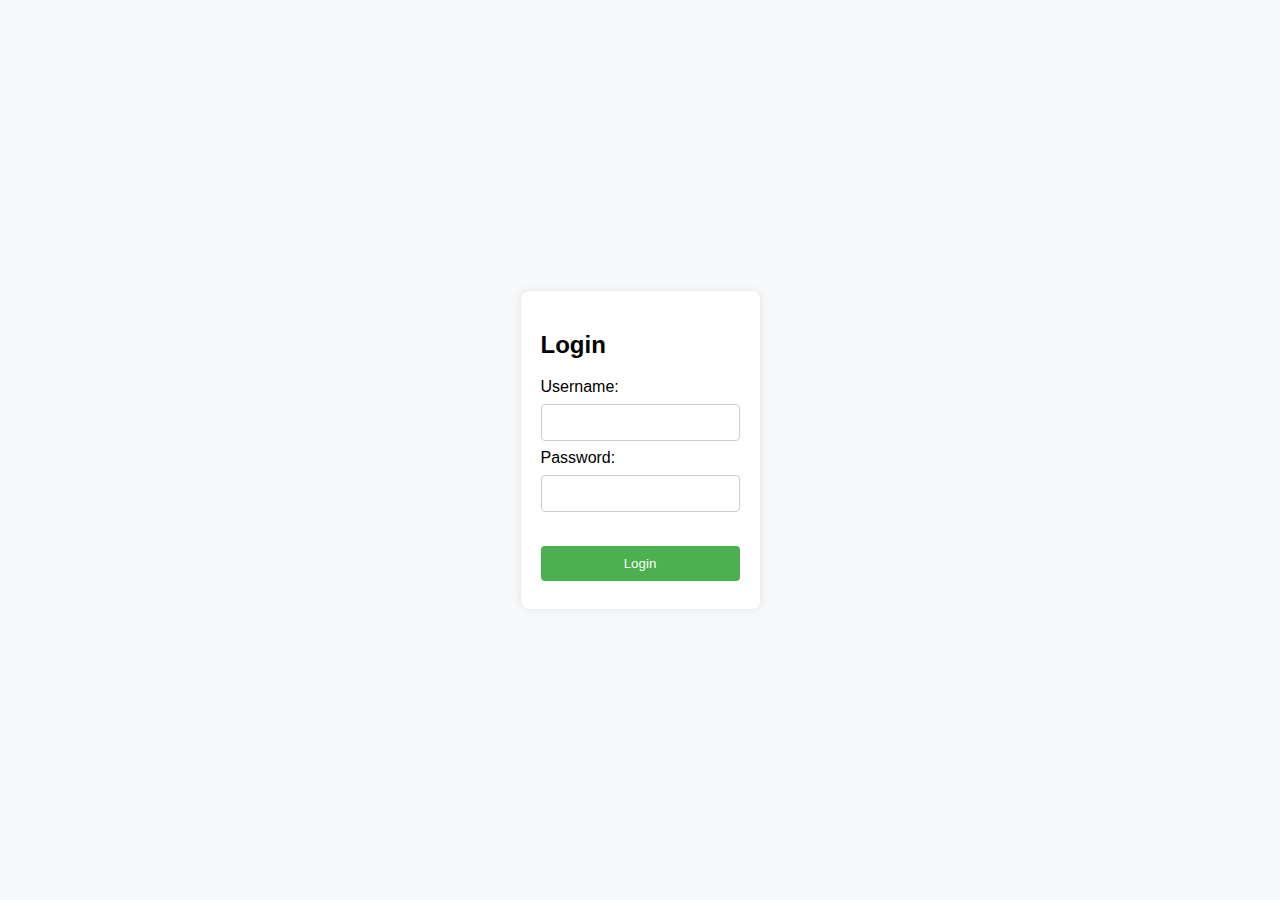
<file: assets/login.html>
<!DOCTYPE html>
<html lang="en">
<head>
    <meta charset="UTF-8">
    <meta name="viewport" content="width=device-width, initial-scale=1.0">
    <title>Login</title>
    <style>
        body {
            font-family: Arial, sans-serif;
            background-color: #f8f9fa;
            margin: 0;
            padding: 0;
            display: flex;
            justify-content: center;
            align-items: center;
            height: 100vh;
        }
        .container {
            max-width: 400px;
            background-color: #fff;
            padding: 20px;
            border-radius: 8px;
            box-shadow: 0 0 10px rgba(0, 0, 0, 0.1);
        }
        input[type="text"],
        input[type="password"],
        input[type="submit"] {
            width: 100%;
            padding: 10px;
            margin: 8px 0;
            display: inline-block;
            border: 1px solid #ccc;
            border-radius: 4px;
            box-sizing: border-box;
        }
        input[type="submit"] {
            background-color: #4CAF50;
            color: white;
            border: none;
            cursor: pointer;
        }
        input[type="submit"]:hover {
            background-color: #45a049;
        }
        .error-message {
            color: red;
            font-size: 14px;
            margin-top: 10px;
        }
    </style>
</head>
<body>
    <div class="container">
        <h2>Login</h2>
        <form action="login.php" method="post">
            <label for="username">Username:</label><br>
            <input type="text" id="username" name="username" value=""><br>
            <label for="password">Password:</label><br>
            <input type="password" id="password" name="password" value=""><br><br>
            <input type="submit" value="Login">
        </form>
        <!-- <?php
        if (isset($_GET['error']) && $_GET['error'] === 'true') {
            echo '<p class="error-message">Username or password is incorrect. Please try again.</p>';
        }
        ?> -->
    </div>
</body>
</html>
</file>
